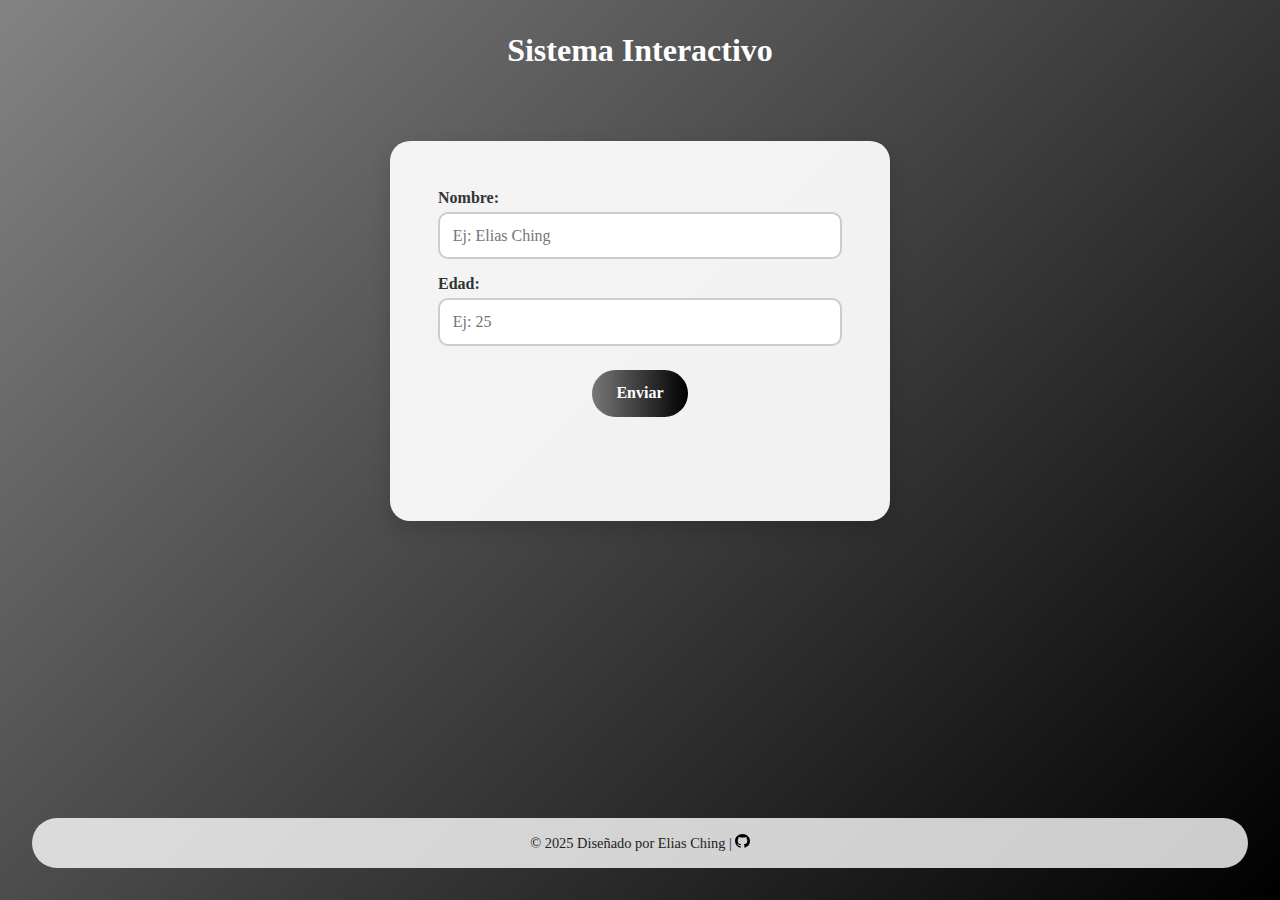
<file: index.html>
<!DOCTYPE html>
<html lang="es">
<head>
  <meta charset="UTF-8" />
  <meta name="viewport" content="width=device-width, initial-scale=1.0"/>
  <meta name="description" content="Este es un sitio para saber si eres menor o mayor de edad">
  <meta name="keywords" content="Edad,Nombre,Mayor,Menor">
  <meta name="sitedomain" content="https://github.com/srching14">
  <meta name="organization" content="srching14">
  <meta name="author" content="Elias Ching Torres">
  <meta name="designer" content="Elias Ching">
  <meta name="copyright" content="© 2025 srching14. All rights reserved">
  <meta name="robots" content="index,follow">
  <meta name="googlebot" content="index,follow">
  <meta name="revisit-after" content="15days">
  <meta name="theme-color" content="#ffffff">
  <link rel="stylesheet" href="src/css/styles.css" />
    <link rel="icon" type="image/x-icon" href="entrenamient_Semana1/src/icon/cake2.svg">
  <title>Sistema Interactivo</title>

</head>
<body>
  <header><h1>Sistema Interactivo</h1></header>
    <!-- content main -->
    <main class="contenedor">
  

        <label for="nombre">Nombre:</label>
        <input type="text" id="nombre" placeholder="Ej: Elias Ching" min="Elias">

        <label for="edad">Edad:</label>
        <input type="number" id="edad" placeholder="Ej: 25" min="0">

        <button id="btn-execute">Enviar</button>

        <section class="result" id="mensaje"></section>
    </main>
    <footer class="footer">
    <p>&copy; 2025 Diseñado por Elias Ching | <a href="https://github.com/srching14" target="_blank"><img class="giithub" src="src/img/github.svg" alt="Github"></a></a></p>
    </footer>

    <script src="src/js/sistema_interactivo.js"></script>
</body>
</file>
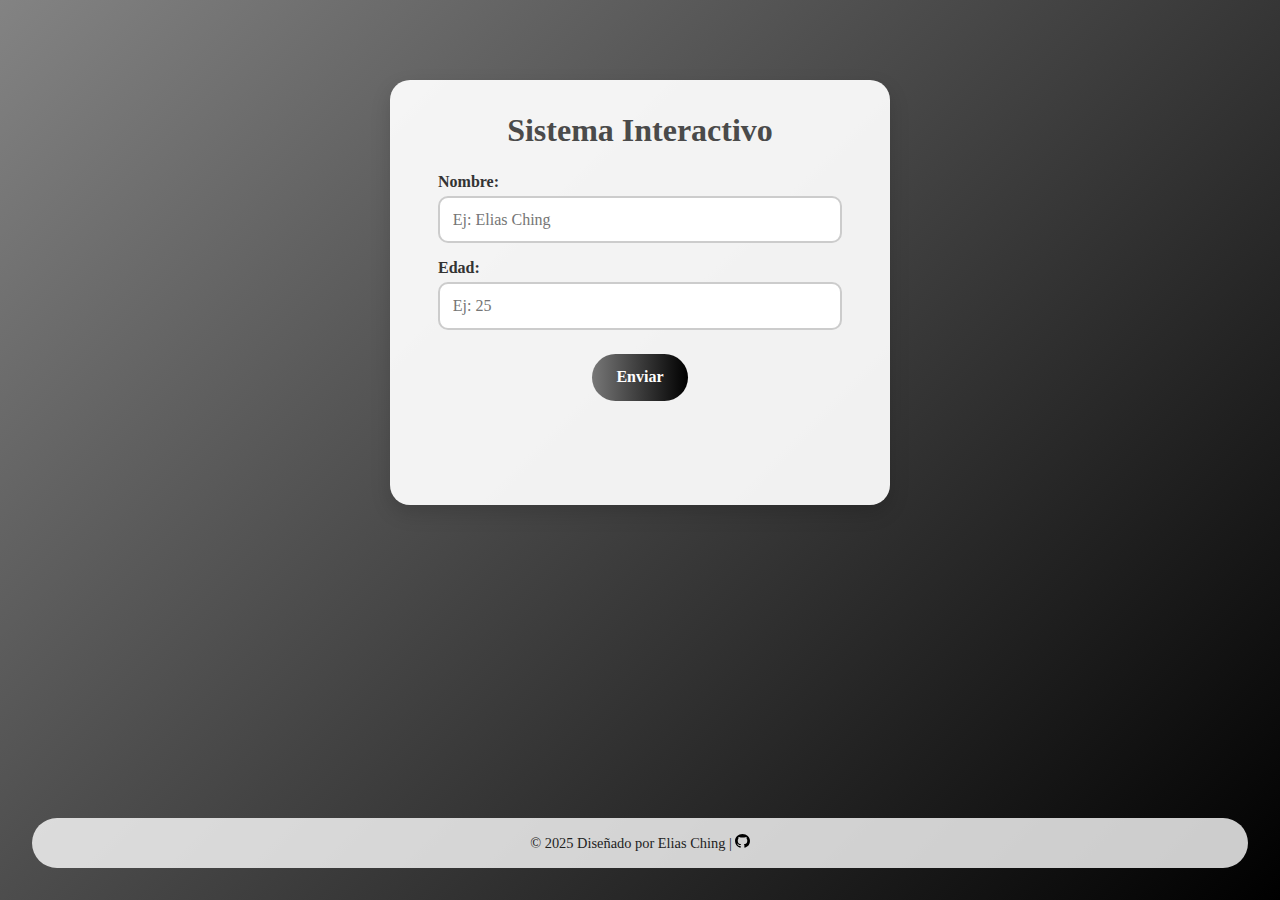
<file: entrenamient_Semana1/index.html>
<!DOCTYPE html>
<html lang="es">
<head>
  <meta charset="UTF-8" />
  <meta name="viewport" content="width=device-width, initial-scale=1.0"/>
  <meta name="description" content="Este es un sitio para saber si eres menor o mayor de edad">
  <meta name="keywords" content="Edad,Nombre,Mayor,Menor">
  <meta name="sitedomain" content="https://github.com/srching14">
  <meta name="organization" content="srching14">
  <meta name="author" content="Elias Ching Torres">
  <meta name="designer" content="Elias Ching">
  <meta name="copyright" content="© 2025 srching14. All rights reserved">
  <meta name="robots" content="index,follow">
  <meta name="googlebot" content="index,follow">
  <meta name="revisit-after" content="15days">
  <meta name="theme-color" content="#ffffff">
  <link rel="stylesheet" href="./src/css/styles.css" />
    <link rel="icon" type="image/x-icon" href="src/icon/cake2.svg">
  <title>Sistema Interactivo</title>

</head>
<body>

    <!-- Contenido Principal -->
    <main class="contenedor">
        <h1>Sistema Interactivo</h1>

        <label for="nombre">Nombre:</label>
        <input type="text" id="nombre" placeholder="Ej: Elias Ching" min="Elias">

        <label for="edad">Edad:</label>
        <input type="number" id="edad" placeholder="Ej: 25" min="0">

        <button id="btn-execute">Enviar</button>

        <section class="result" id="mensaje"></section>
    </main>
    <footer class="footer">
    <p>&copy; 2025 Diseñado por Elias Ching | <a href="https://github.com/srching14" target="_blank"><img class="giithub" src="src/img/github.svg" alt="Github"></a></a></p>
    </footer>

    <script src="./src/js/sistema_interactivo.js"></script>
</body>
</file>
<file: src/css/styles.css>
/* RESET */
* {
  margin: 0;
  padding: 0;
  box-sizing: border-box;
  font-family: 'Open Sans'
  }
/* BODY */
body {
  background: linear-gradient(135deg, #838383, #000000);
  min-height: 100vh ;
  display: flex;
  justify-content: center;
  align-items: center;
  padding: 2rem;
  color: #333;
  min-width: 190px;

}

/* MAIN CONTAINER */
.contenedor {
  background: #ffffffee;
  padding: 2rem 3rem;
  border-radius: 20px;
  box-shadow: 0 8px 20px rgba(0, 0, 0, 0.15);
  max-width: 500px;
  width: 100%;
  min-width: 190px;
  text-align: center;
  transition: transform 0.3s ease;
}

.contenedor:hover {
  transform: scale(1.02);
}

/* TITLE */
h1 {
  margin-bottom: 1.5rem;
  font-size: 2rem;
  color: #ffffff;
}

/* labels and inputs */
label {
  display: block;
  margin-top: 1rem;
  font-weight: 600;
  text-align: left;
}

input {
  width: 100%;
  padding: 0.8rem;
  margin-top: 0.3rem;
  border: 2px solid #ccc;
  border-radius: 10px;
  font-size: 1rem;
  transition: border-color 0.3s;
}

input:focus {
  border-color: #000000;
  outline: none;
}

/* BUTTON*/
button {
  margin-top: 1.5rem;
  padding: 0.9rem 1.5rem;
  background: linear-gradient(to right, #777777, #000000);
  border-radius: 50px;
  border: none;
  color: rgb(255, 255, 255);
  font-size: 1rem;
  font-weight: 600;
  cursor: pointer;
  transition: background 0.3s ease, transform 0.2s;
}

button:hover {
  background: linear-gradient(to right, #000000, #777777);
  transform: scale(1.05);
}

/* RESULT */
.result {
  margin-top: 2rem;
  font-size: 1.5rem;
  font-weight: 600;
  color: #000000;
  min-height: 40px;
}

/* FOOTER */
.footer {
  width: 100%;
  text-align: center;
  padding: 1rem;
  margin-top: 2rem;
  background-color: #ffffffcc;
  color: #222;
  font-size: 0.9rem;
  position: relative;
  border-radius: 25px;
}

.giithub{
  width: 1em;
  height: 1em;
  padding: 0;
 }

/* to keep the footer at the bottom on PC screens*/
@media screen and (min-height: 600px) {
  body {
    flex-direction: column;
  }

  .contenedor {
    margin-top: 3rem;
    margin-bottom: 1rem;
  }

  .footer {
    margin-top: auto;
  }
}


/* Tablets */


@media screen and (max-width: 768px) {
  .contenedor {
    padding: 1.5rem 2rem;
    max-width: 90%;
  }

  h1 {
    font-size: 1.8rem;
  }

  button {
    width: 100%;
  }
}

/* Cell phone */
@media screen and (max-width: 480px) {
  .contenedor {
    padding: 1rem 1.2rem;
  }

  h1 {
    font-size: 1.5rem;
  }

  input {
    font-size: 0.95rem;
  }

  button {
    font-size: 0.95rem;
    padding: 0.8rem;
  }
}
</file>
<file: entrenamient_Semana1/src/css/styles.css>
/* RESET */
* {
  margin: 0;
  padding: 0;
  box-sizing: border-box;
  font-family: 'Open Sans'
  }
/* BODY */
body {
  background: linear-gradient(135deg, #838383, #000000);
  min-height: 100vh ;
  display: flex;
  justify-content: center;
  align-items: center;
  padding: 2rem;
  color: #333;
  min-width: 320px;
}

/* MAIN CONTAINER */
.contenedor {
  background: #ffffffee;
  padding: 2rem 3rem;
  border-radius: 20px;
  box-shadow: 0 8px 20px rgba(0, 0, 0, 0.15);
  max-width: 500px;
  width: 100%;
  min-width: 320px;
  text-align: center;
  transition: transform 0.3s ease;
}

.contenedor:hover {
  transform: scale(1.02);
}

/* TITLE */
h1 {
  margin-bottom: 1.5rem;
  font-size: 2rem;
  color: #4a4a4a;
}

/* labels and inputs */
label {
  display: block;
  margin-top: 1rem;
  font-weight: 600;
  text-align: left;
}

input {
  width: 100%;
  padding: 0.8rem;
  margin-top: 0.3rem;
  border: 2px solid #ccc;
  border-radius: 10px;
  font-size: 1rem;
  transition: border-color 0.3s;
}

input:focus {
  border-color: #ff0000;
  outline: none;
}

/* BUTTON*/
button {
  margin-top: 1.5rem;
  padding: 0.9rem 1.5rem;
  background: linear-gradient(to right, #777777, #000000);
  border-radius: 50px;
  border: none;
  color: rgb(255, 255, 255);
  font-size: 1rem;
  font-weight: 600;
  cursor: pointer;
  transition: background 0.3s ease, transform 0.2s;
}

button:hover {
  background: linear-gradient(to right, #000000, #777777);
  transform: scale(1.05);
}

/* RESULT */
.result {
  margin-top: 2rem;
  font-size: 2rem;
  font-weight: 600;
  color: #000000;
  min-height: 40px;
}

/* FOOTER */
.footer {
  width: 100%;
  text-align: center;
  padding: 1rem;
  margin-top: 2rem;
  background-color: #ffffffcc;
  color: #222;
  font-size: 0.9rem;
  position: relative;
  border-radius: 25px;
}

.giithub{
  width: 1em;
  height: 1em;
  padding: 0;
 }

/* to keep the footer at the bottom on PC screens*/
@media screen and (min-height: 600px) {
  body {
    flex-direction: column;
  }

  .contenedor {
    margin-top: 3rem;
    margin-bottom: 1rem;
  }

  .footer {
    margin-top: auto;
  }
}


/* Tablets */


@media screen and (max-width: 768px) {
  .contenedor {
    padding: 1.5rem 2rem;
    max-width: 90%;
  }

  h1 {
    font-size: 1.8rem;
  }

  button {
    width: 100%;
  }
}

/* Cell phone */
@media screen and (max-width: 480px) {
  .contenedor {
    padding: 1rem 1.2rem;
  }

  h1 {
    font-size: 1.5rem;
  }

  input {
    font-size: 0.95rem;
  }

  button {
    font-size: 0.95rem;
    padding: 0.8rem;
  }
}
</file>
